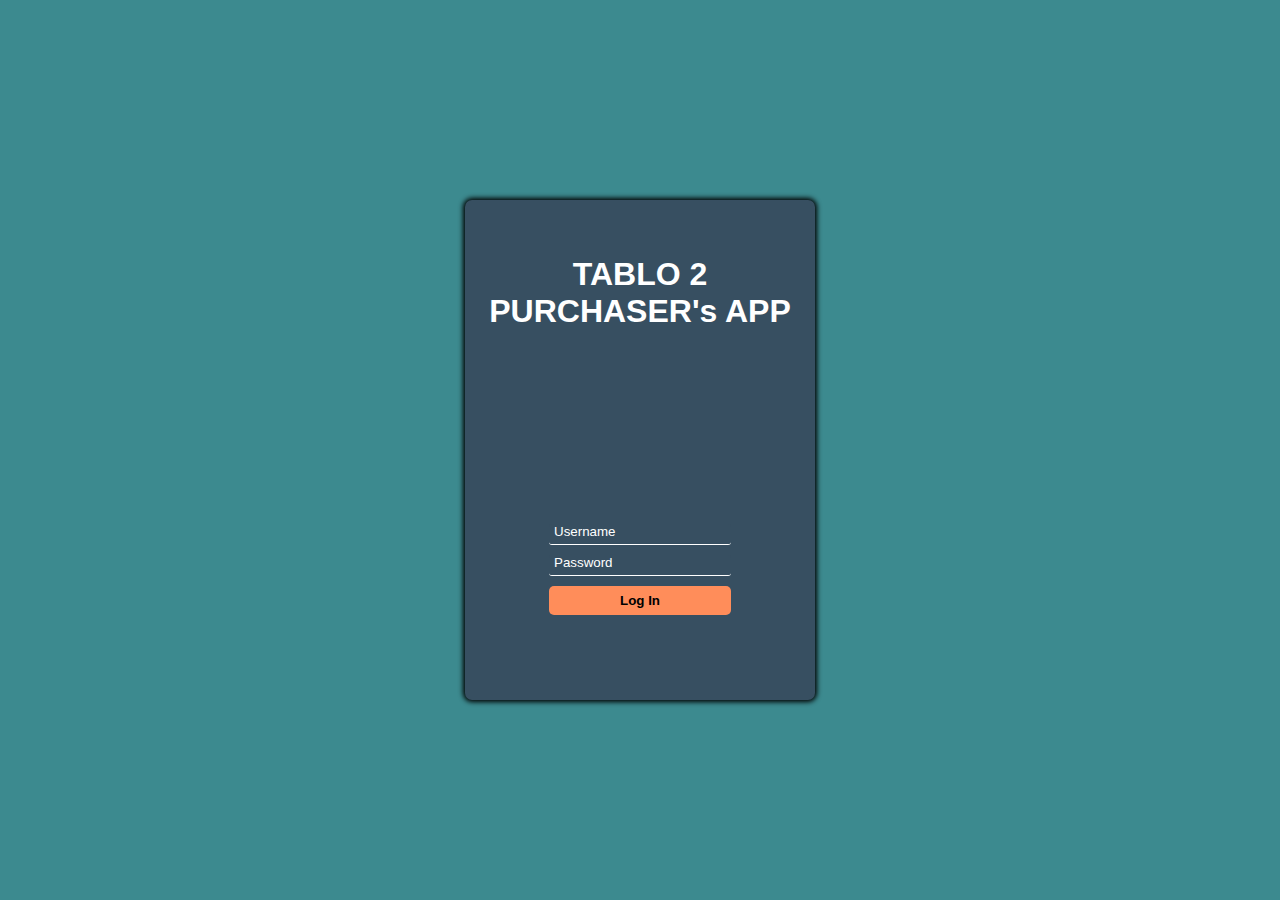
<file: index.html>
<html lang="en">

<head>
  <link rel="stylesheet" href="loginstyle.css">
  <link rel="icon" href="Tablo Logo.jpg">
  <meta charset="UTF-8">
  <meta name="viewport" content="width=device-width, initial-scale=1.0">
  <title>T2 Log In</title>
</head>

<body>
  <main id="main-holder">
    <h1 id="login-header">TABLO 2 <br> PURCHASER's APP</h1>
    <div id="login-error-msg-holder">
      <p id="login-error-msg">Invalid username <span id="error-msg-second-line">and/or password</span></p>
    </div>
    <form id="login-form">
      <input type="text" name="username" id="username-field" class="login-form-field" placeholder="Username">
      <input type="password" name="password" id="password-field" class="login-form-field" placeholder="Password">
      <input type="submit" value="Log In" id="login-form-submit">
    </form>
  </main>
</body>
<script src="loginscript.js"></script>
</html>
</file>
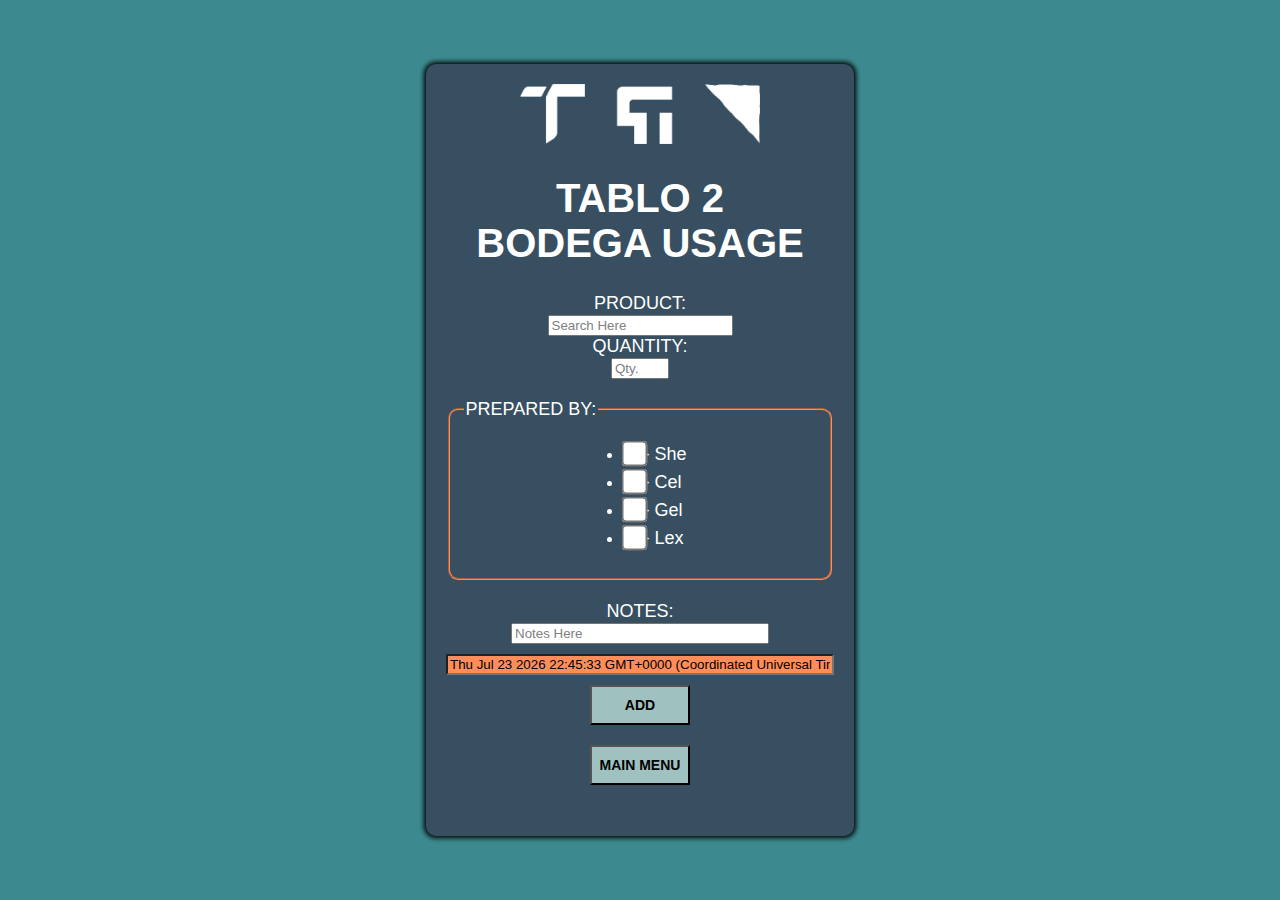
<file: dailyusage.html>
<!DOCTYPE html>
<html lang="en">

<head>
  <link rel="stylesheet" href="styles.css">
  <link rel="icon" href="Tablo Logo.jpg">
  <meta charset="UTF-8">
  <meta name="viewport" content="width=device-width, initial-scale=1.0">
  <title>ablo Bfpar2 Network</title>
</head>

<body>
  <form
    action="https://script.google.com/macros/s/AKfycbyNjTKp7qmrn73GrHkJlh1H8w3t2rUEiaYAZ2D2D7PseXDJpw2Kkegpj2PqIulMkAXtlQ/exec"
    method="post">
    <div class="container">
      <img class=gg src="Tri Logo.png" alt="Tri Logo">
      <h1><strong>TABLO 2 <br> BODEGA USAGE</strong></h1>
      <label>PRODUCT:</label><br>
      <input list="products" id="product input" name="PRODUCT NAME" placeholder="Search Here"
        onchange="resetIfInvalid(this);" required>
      <datalist id="products">
        <option value="Absolut Kurant 700ml">
        <option value="Aperol Spritz 700ml">
        <option value="Baileys 700ml">
        <option value="Beefeater Gin 700ml">
        <option value="Burn Mckenzie 700ml">
        <option value="Captain Morgan 750ml">
        <option value="Cerveza Negra 330ml X 24">
        <option value="Corona Extra Beer 330ml X 6">
        <option value="Crazy Carabao Golden Ale 330ml X 24">
        <option value="Crazy Carabao India Pale Ale 330ml X 24">
        <option value="Crazy Carabao Pilsner 330ml X 24">
        <option value="Crios Cabernet Sauvignon 21' 750ml">
        <option value="Crios Chardonnay 21' 750ml">
        <option value="Cruzan Aged Light Rum 750ml">
        <option value="Dark Rhum Cruzan">
        <option value="Delas Cotes Rhone Se Rouge 750ml">
        <option value="Don Garcia Blanco White Wine 1l">
        <option value="Engkanto Green Lava Dbl Ipa 330ml X 4">
        <option value="Engkanto Lager Beer 330ml X 4">
        <option value="Engkanto Pale Ale Beer 330ml X 6">
        <option value="Gato Negro Chardonnay 750ml">
        <option value="Gato Negro Merlot 750ml">
        <option value="Glenlivet 12yo 700ml">
        <option value="Glenlivet 700ml">
        <option value="Heineken Beer 330ml X 24">
        <option value="Heineken Beer 330ml X 6">
        <option value="Hendrick's Gin 700ml">
        <option value="Hoegaarden Wheat Beer 330ml X 6">
        <option value="Jack Daniels Black 700ml">
        <option value="Jameson Irish Whiskey Ipa 700ml">
        <option value="Jameson Irish Whisky 750ml">
        <option value="Jim Beam White 1l">
        <option value="Johnnie Walker Black Label 1l">
        <option value="Johnnie Walker Red Label 1l">
        <option value="Jose Cuervo Gold 700ml">
        <option value="Jose Cuervo Silver 700ml">
        <option value="Le Grand Noir Pinot Noir 750ml">
        <option value="Le Grand Noir Sauvignon Blanc 750ml">
        <option value="Luis Felipe (Fe) Cab Sauv 21' 750ml">
        <option value="Maker's Mark Whisky 1l">
        <option value="Olmeca Tequila 750ml">
        <option value="Orchid Coconut Rhum 700ml">
        <option value="Orchid Triple Sec Liqueur 700ml">
        <option value="Pale Pilsen in Can 320ml">
        <option value="Primera Light Brandy 750ml">
        <option value="San Mig Premium All Malt 330ml X 24">
        <option value="San Miguel Beer Lights">
        <option value="San Miguel Super Dry 330ml X 24">
        <option value="San Pellegrino Sparkling Water 750ml">
        <option value="Singleton Dufftown 12yrs 700ml">
        <option value="Singleton Vap 12yrs 700ml">
        <option value="Smirnoff Red 750ml">
        <option value="Stella Artois Beer 6x330ml">
        <option value="Tanduay White Rhum White 750ml">
        <option value="Tanqueray Dry Gin 700ml">
        <option value="Tanqueray No.10 Gin 700ml">
        <option value="Trapiche Broquel Pinot Noir 750ml">
        <option value="Watson Ginger Ale Beer 330ml X 4s">
        <option value="Yellow Tail Chardonnay 750ml">
        <option value="Yellow Tail Merlot 750ml">
        <option value="Yellow Tail Pink Moscato 750ml">
        <option value="Zafiro Premium Gin 1l">
        <option value="7up Pet Bottle 295mlx12s">
        <option value="Aguila Dalandan Concentrate">
        <option value="Alaska Condensada Classic 290ml">
        <option value="Alaska Sweet Condensed Filled Milk 545g">
        <option value="Artisan Espresso Blend Coffee 500g">
        <option value="Artisan Premium Micro Coffee 4gx28">
        <option value="Bai Water 500ml X 24s">
        <option value="Blue Notes Coffee Brazil 500g">
        <option value="Blue Notes Coffee Columbia Decaf 500g">
        <option value="Blue Notes Coffee Itogon Benguet Beans 500g">
        <option value="Blue Notes Ethiopia Beans Cofffe 500g">
        <option value="Blue Notes Luxury Burundi Beans Cofffe 500g">
        <option value="Borden Real Lemon Juice 1.4l">
        <option value="Ceres Fruit Juice Orange 1l">
        <option value="Ceylon Black Tea 500g">
        <option value="Coke 1.5l">
        <option value="Coke Light in Can 320 Ml">
        <option value="Coke Regular in Can 320ml 1x24">
        <option value="Coke Zero in Can 320ml 1x24">
        <option value="Condy Lemon Juice 1l">
        <option value="Condy Lemon Juice 500ml">
        <option value="Conlins Milk Frappe 1kg">
        <option value="Conlins Vanilla Frappe 1kg">
        <option value="Davinci Sipping Chocolate 1kg">
        <option value="Dm 100% Pineapple Juice W/  Ace 46oz">
        <option value="Dm Pineapple Orange 1l">
        <option value="Dm Pineapple Orange 46oz">
        <option value="Dried Flower Teas Butterfly Pea 20g">
        <option value="Giffard Syrup Elder Flower 1l">
        <option value="Gina Mango Nectar 1l">
        <option value="Grapefruit">
        <option value="Hanna Dairy Milk Full Cream 1l">
        <option value="Jaf Tea Green Tea Natural 20x30g">
        <option value="Just Delicious Guava Nectar 1l">
        <option value="Kara Uht Coconut Cream 1l">
        <option value="Kara Uht Coconut Milk 1l">
        <option value="Kirkland Organic Blue Agave Nectar 1.25kg 44oz">
        <option value="Langers Ruby Red Grapefruit Juice Cocktail 1.89l">
        <option value="Lemonada Concentrate Zero Sugar 1l">
        <option value="Letter C Ubuntu Beans Whole 500g">
        <option value="Mango Puree 4l">
        <option value="Mc Banana Extract 475ml">
        <option value="Mc Cormick Red Food Color 475ml">
        <option value="Mc Cormick Strawberry Flavor 475ml">
        <option value="Monin Caramel Sauce 1.89l">
        <option value="Monin Caramel Syrup 1l (Depot)">
        <option value="Monin Dark Chocolate Sauce 1.89l">
        <option value="Monin Non Dairy Smoothie Base La Frappe 1kg">
        <option value="Monin Peach Syrup 100cl">
        <option value="Monin Puree Strawberry Fruit Mix 1l">
        <option value="Monin Roasted Hazelnut Syrup 1ltr">
        <option value="Monin Salted Caramel Syrup 700ml">
        <option value="Monin Syrup Creme Brulee Natural 1l">
        <option value="Mug Rootbeer in Can 330ml 1x24 (Depot)">
        <option value="Nature Spring 350ml.">
        <option value="Nescafe Black Classic Sachet 2g">
        <option value="Nestea House Blend 12x200g">
        <option value="Nestea Resto House Blend 200g">
        <option value="Nestle Blue Lemonade 200g">
        <option value="Oatside Barista Blend 1l">
        <option value="Ocean Spray Cranberry Juice 64 Oz 1.89l">
        <option value="Ocean Spray Ruby Red Grapefruit Juice 64 Oz 1.89l">
        <option value="Passion Fruit 1l">
        <option value="Perrier Sparkling Water 750ml">
        <option value="Philippine Guava Juice Nectar Goyave 250ml">
        <option value="Prova Vanilla Gourmet Syrup 500ml">
        <option value="Royal in Can 330ml 1x24">
        <option value="S.p. Acqua Panna Still Mineral Water 750ml">
        <option value="Saint C Calamansi Pure">
        <option value="Schweppes Soda Water 330ml X 24s">
        <option value="Schweppes Tonic Water 330ml X 24s">
        <option value="Shotts Double Chocolate Powder 1.5kg">
        <option value="Sprite 1.5l">
        <option value="Sprite Mismo 295ml 1x12">
        <option value="Sprite Regular in Can 320mlx24s">
        <option value="Sq Pink Guava & Strawberry 700ml">
        <option value="Sunbest Coffee Jelly 540g">
        <option value="Suree Coconut Milk 1l">
        <option value="Tch Strawberry Syrup 2.5kg">
        <option value="Torani White Chocolate Puremade Sauce 1.89l">
        <option value="Tree Top Apple Juice 1l">
        <option value="Tree Top Apple Juice 320ml">
        <option value="Vichy Catalan Sparkling Water 1l">
        <option value="Vita Coco Water3 30ml">
        <option value="Vitasoy Plus 1l">
        <option value="Watson Soda Water 330ml X 4s">
        <option value="Watson Tonic Water 330ml X 4s">
        <option value="Yogi Bedtime 16x24g">
        <option value="Yogi Honey Lavander Stress Relief 16x29g">
        <option value="Yogi Kava Stress Relief 16x29g">
        <option value="Yogi Pure Green Tea 16x31g">
        <option value="Yogi Pure Green Tea Decaf 16x31g">
        <option value="Yogi Purely Peppermint Tea 16x24g">
        <option value="Yogi Relaxed Mind 16x32g">
        <option value="3jm Black Pepper Whool 500g">
        <option value="3jm Turmeric Powder 1kg">
        <option value="A&h F&freezer Baking Soda 396.8g">
        <option value="Achuete Powder 10g">
        <option value="Ajinomoto Umami Seasoning 1kg">
        <option value="Alaska Crema Whipped Cream 250ml">
        <option value="All Purpose Flour 25kg">
        <option value="Anatto Seeds 1kg">
        <option value="Anatto Seeds 500g">
        <option value="Arbi Curry Powder 1kg">
        <option value="Bakersfield Ube Flavorade 500ml">
        <option value="Bambino Cookies 500g">
        <option value="Banwa Adlai Rice 2kg">
        <option value="Bario Fiesta Bagoong (Green) 500g">
        <option value="Barrio Fiesta Bagoong Reg 1kg">
        <option value="Bonus Five Spice 50g">
        <option value="Bread Crumbs 1kg">
        <option value="Brioche Buns">
        <option value="Calumet Baking Powder 1kg">
        <option value="Canned Tomatoes (Dona Elena)">
        <option value="Capri Balsamic Vinegar 5l">
        <option value="Capri Capers in Vinegar 935g">
        <option value="Capri Sweet Red Pimientos">
        <option value="Carda Mm Badia 70.8g">
        <option value="Carmencita Sweet Paprika Pimenton Dulce 75g">
        <option value="Celery Powder 1kg">
        <option value="Celery Powder 50g">
        <option value="Cheese Cake">
        <option value="Chili Powder (Kilo)">
        <option value="Chili Powder 250g">
        <option value="Choco Chips 250g (B)">
        <option value="Choco Chips 250g (S)">
        <option value="Chupa Chups Lollipops Assorted 15s">
        <option value="Cinnamon Powder 50g">
        <option value="Citrus Tart 4in">
        <option value="Cj Soybean Paste 1kg">
        <option value="Clara Ole Bbq Original 250g">
        <option value="Clara Ole Honey Mustard 225g">
        <option value="Clara Ole Original Pancake Syrup 355ml">
        <option value="Cloves Powder 1kg">
        <option value="Cloves Powder 50g">
        <option value="Cocomama Fresh Gata 400ml">
        <option value="Corn Starch">
        <option value="Crab Aligue">
        <option value="D6 Star Anise 30g">
        <option value="Dark Brown Sugar 1kg">
        <option value="Datu Puti Soy Sauce 19l Cb">
        <option value="Datu Puti Vinegar 19l Cb">
        <option value="Del Monte Blend Ketchup 3kg (6pk/bx)">
        <option value="Del Monte Tomato Paste 1kg">
        <option value="Del Monte Tomato Sauce (3kg)">
        <option value="Dessacated Coconut (Rum) 200g">
        <option value="Distilled Water">
        <option value="Dm Pine Chunks Els 822g">
        <option value="Dm Pine Tidbits Hs 822g">
        <option value="Dm Red Cane Vinegar 3.81l">
        <option value="Dp Soy Sauce 3.785ml">
        <option value="Dp Vinegar 3.785l">
        <option value="Dried Bayleaf Mc 10g">
        <option value="Dried Black Fungus Mushroom (Kilo)">
        <option value="Dried Cranberries 250g">
        <option value="Dried Flower Teas Butterfly Pea 40g">
        <option value="Dried Shiitake Mushroom Whole 3kg">
        <option value="Emborg Perfect Pasta Cream 1l">
        <option value="Everwhip Classic 1x12 1.03l">
        <option value="Falksalt Natural 125g">
        <option value="Fat & Thin P. Chinese Sausage 450g">
        <option value="Ferna Baking Soda 500g">
        <option value="Figaro Capers 450g">
        <option value="Figaro Green Olives 920g">
        <option value="Florence Anchovy Bagoong Sauce 340g">
        <option value="Florence Salted Anchovies 340g">
        <option value="Focaccia Bread">
        <option value="Four Star Rice (Jasmine) 25kg">
        <option value="Frank's Original Red Hot Sauce 3.78l">
        <option value="French's Classic Yellow Mustard 850g">
        <option value="Frozen Strawberry 1kg">
        <option value="Garlic Powder 1kg">
        <option value="Gc Black Pepper Ground 1kg">
        <option value="Gc Black Pepper Whole 1kg">
        <option value="Gc Cayenne Powder 1kg">
        <option value="Gc Chili Flakes 1kg">
        <option value="Gc Spanish Paprika Powder 1kg">
        <option value="Gc Whole Black Pepper Corns 1kg">
        <option value="Gochujang Green 1kg (L)">
        <option value="Gourmet Organic Tri Color Quinoa">
        <option value="Green Cardamom Whole 250g">
        <option value="Green Cardamom Whole 50g">
        <option value="Grey Poupon Dijon Mustard 16 Oz 454g">
        <option value="Ground Pepper Local 500g">
        <option value="Heinz Quartz Apple Cider Vinegar 473ml">
        <option value="Heinz Quartz Apple Cider Vinegar 946ml">
        <option value="Heinz Tomato Ketchup 1.25kg">
        <option value="Heng Bing Mushroom Dark Sauce 1.8l">
        <option value="Herman Crunchy Biscuit Spread 560g">
        <option value="Hibiscus 50g">
        <option value="Hickory Smoke 1l">
        <option value="High Fructose Corn Syrup 25kgs">
        <option value="Holly's Kesong Puti 200g">
        <option value="Honey Citron Ginger Tea 1kg">
        <option value="Hosen Red Maraschino Cherries 320g">
        <option value="Hunt's Pork & Beans 390g">
        <option value="Ideal Angel Hair 500g">
        <option value="Ideal Gourmet Penne 500g">
        <option value="Iodized Salt 1kg">
        <option value="Italdoro Balsamic Vinegar 500ml">
        <option value="Jalapeño 2.8kg (El Mexicano)">
        <option value="Japanese Miso 1kg">
        <option value="Japansese Miso Marukome 650g">
        <option value="Jolly Grass Jelly 540g">
        <option value="Jolly Red Pimiento 390ml">
        <option value="Jordan Farms Black Rice 2kg">
        <option value="Jufran Banana Ketchup 320g">
        <option value="Juniper Berries 50g">
        <option value="Kara Gata Coconut Cream Powder 1kg">
        <option value="Kikoman Standard Grd Soy Sauce 1l">
        <option value="Kikoman Teriyaki 1l">
        <option value="Knorr Beef Cubes 600g 1x60s">
        <option value="Knorr Beef Powder Seasoning 1kg">
        <option value="Knorr Chicken Cubes 600g 1x60s">
        <option value="Knorr Demi Glaze 1kg">
        <option value="Knorr Gravy Mix 550g">
        <option value="Knorr Lime Flavoured Powder 400g">
        <option value="Knorr Liquid Seasoning 3.8l">
        <option value="Knorr Pork Cubes 600g 1x60s">
        <option value="Knorr Rostip Chicken Powder 1kg">
        <option value="Korean Chili Powder 1kg">
        <option value="Kropek (Veg. Crackers) 10kgs">
        <option value="Ks Chorizo Spanish B.bao Sausage 70g">
        <option value="Laurel Bay Leaves 20g">
        <option value="Lea Perrins Worcestershire Sauce 1x3 3.78l">
        <option value="Lee Kum Kee Sesame Oil 1.75l">
        <option value="Lily's Classic Peanut Butter 1kg">
        <option value="Lily's Classic Peanut Butter 2kg">
        <option value="Lily's Peanut Butter 504g">
        <option value="Lily's Peanut Paste 1kg">
        <option value="Lj Atsuete 500g">
        <option value="Lorins Patis Flavor 3785ml">
        <option value="Lotus Biscoff 250g">
        <option value="Lotus Biscoff Biscuit 250g New">
        <option value="Lotus Biscoff Cookies 35.2ozx4">
        <option value="Lotus Biscoff Cookies 35.2ozx4s 250g One Pack">
        <option value="Lotus Biscoff Crunchy Spread 190g">
        <option value="Lotus Biscoff Crunchy Spread 380g">
        <option value="Magic Sarap 800g">
        <option value="Mama Sita's Kare-kare Mix 100g">
        <option value="Mama Sitas Oyster Sauce 4.2kg">
        <option value="Marisco Muscovado 1kg">
        <option value="Master Chef Rock Salt 1kg">
        <option value="Matcha Green Tea Powder 200g">
        <option value="Mazza Balsamic Vinegar 5l">
        <option value="Mc Chinese Five Spice 30g">
        <option value="Mc Cormick Black Peppermill Grind 1kg">
        <option value="Mc Cormick Black Peppermill Ground 1kg">
        <option value="Mc Cormick Cajun Seasoning Mix 640g">
        <option value="Mc Cormick Chili Powder Seasoning 1kg">
        <option value="Mc Cormick Garlic Granulated 1kg">
        <option value="Mc Cormick Gm Cajun Mix 24 X 45g">
        <option value="Mc Cormick Greek Seasoning 560g">
        <option value="Mc Cormick Meat Tenderizer 1kg">
        <option value="Mc Cormick Meat Tenderizer 2kg">
        <option value="Mc Cormick Meat Tenderizer 60g">
        <option value="Mc Cormick Mexican Seasoning 525g">
        <option value="Mc Cormick Onion Powder Special 1kg">
        <option value="Mc Cormick Oregano Leaves Ground 1kg">
        <option value="Mc Cormick Parsley Flakes 80g">
        <option value="Mc Cormick Red Pepper Crushed 500g">
        <option value="Mc Cormick Rosemary Leaves Whole Pet 235g">
        <option value="Mc Cormick Spanish Paprika 1kg">
        <option value="Mc Cormick Spanish Paprika 470g">
        <option value="Mc Cormick Star Anise 10g">
        <option value="Mc Cormick Taco Seasoning 670g">
        <option value="Mc Cumin Powder 1kg">
        <option value="Mc Nutmeg Ground 453g">
        <option value="Mentos Mint 135g 50s">
        <option value="Mj Bbq Marinade 1kg">
        <option value="Mj Black Pepper Cracked 1kg">
        <option value="Mj Oregano Leaves 500g">
        <option value="Mj Oregano Powder 1kg">
        <option value="Mj Salted Egg Powder 1kg">
        <option value="Mj Sodium Bic/baking Soda 1kg">
        <option value="Mj Thyme Whole 500g">
        <option value="Mj White Pepper Powder 1kg">
        <option value="Molinera Pure Olive Oil 5l">
        <option value="Molinera Sundried Tomatoes 2.9kg">
        <option value="Mrs. Butter Worths 710ml">
        <option value="Mrs. Butterworth's Original Syrup 1.89l">
        <option value="Natural Tide Sea Salt 700g">
        <option value="Nutella Choco Hazelnut 900g">
        <option value="Nutrarich Prem. Dark Cocoa Powder 1kg">
        <option value="Nutrarich Prem. Dark Cocoa Powder 500g">
        <option value="Oleo Batter Mix 1kg">
        <option value="Oleo Breading Mix 1kg">
        <option value="Oregano 100g">
        <option value="Organic Egg">
        <option value="Peotraco Molasses 1l">
        <option value="Philmar Malagkit">
        <option value="Powdered Sugar 250grms">
        <option value="Prime Muscovado Sugar 1kg">
        <option value="Prime Muscovado Sugar 500g">
        <option value="Ram Desiccated Coconut 200g">
        <option value="Ram Pickle Relish 3700g">
        <option value="Rd Liquid Smoke 1kg">
        <option value="Refined White Sugar (Kilo)">
        <option value="Reno Liver Spread 320g">
        <option value="Revel Bars W/ Dried Fruits 4.5inx3in">
        <option value="Rfm Royal Linguine Pasta 1kg">
        <option value="Romoli Balsamic 400ml">
        <option value="Royal Ace Canola Oil 17kg">
        <option value="Royal Ace Vegetable Oil 16kg">
        <option value="Sabatino Black Truffle Olive Oil 250ml">
        <option value="Sabatino Truffle Oil 250ml">
        <option value="Sansur Whole Black Olives (51 Oz) D 1450g">
        <option value="Selecta Ice Cream Super Thick Vanilla 1.3l">
        <option value="Sesame Seeds Black 250g">
        <option value="Sesame Seeds White 100g">
        <option value="Shan Curry Powder 200g">
        <option value="Sliced Almond Nuts 1kg">
        <option value="Sliced Mushroom Pieces & Stem 2840g">
        <option value="Smuckers Strawberry Jam 32 Oz 907g">
        <option value="Splenda Sweetener 1/200pk 200g">
        <option value="Split Cashew Nuts 1kg">
        <option value="Sriracha Hot Sauce 700ml">
        <option value="Sukang Pinakurat 500ml">
        <option value="Sun Oil Peanut Oil 900ml">
        <option value="Sunbest Grass Jelly 540g">
        <option value="Sunbest Lychee 565g">
        <option value="Sunbest Whole Mushroom 2840gx6">
        <option value="Sunbest Whole Peeled Tomato 2840gx6">
        <option value="Sunbest Whole Peeled Tomato 400gx24">
        <option value="Suree Coconut Milk 400ml">
        <option value="Sweet Baby Rays Bbq Sauce 1.13kg">
        <option value="Sweet Soy Sauce (Suree) 690ml">
        <option value="Takara Hon-mirin 1ltr">
        <option value="Tuba Vinegar">
        <option value="Urbani Truffle Oil 250ml">
        <option value="Walnuts 1kg">
        <option value="Walter Croutons 500g">
        <option value="Washed Sugar 5kg">
        <option value="White Egg">
        <option value="Wild Mushroom 3kg">
        <option value="Xanthan Gum 250g">
        <option value="C4 Rice (Regency Sinandomeng) 25kg (Depot)">
        <option value="Coconut King 250g">
        <option value="Santan Gata 250g">
        <option value="Splenda Sweetener 1/1000pk 1kg">
        <option value="First Street Cherry 16oz (S&r)">
        <option value="Heinz Distilled White Vinegar 64 Oz 1.89l (S&r)">
        <option value="Lkk Black Bean Garlic Sauce 368ml (S&r)">
        <option value="Refined White Sugar 1kg (S&r)">
        <option value="Suree Tamarind Paste 454g (S&r)">
        <option value="Acknowledgement Form">
        <option value="Acknowledgement Receipt Plain">
        <option value="Approval Slip Form">
        <option value="Attendance Log Sheet 30s">
        <option value="Bodega Requisition Slip">
        <option value="Cash Voucher">
        <option value="Colored Paper">
        <option value="Employee Commendation Form">
        <option value="Incident Report Form Big - New">
        <option value="Incident Report Form for Cashier">
        <option value="Incident Report Form Small">
        <option value="Incident Report New Form">
        <option value="Leave Form">
        <option value="Left Bill Form">
        <option value="Memo Form">
        <option value="Notice to Explain">
        <option value="Os Plain Triplicate">
        <option value="Payroll Inquiry Form">
        <option value="Purchase Order">
        <option value="Request for Over&undertime (Yellow)">
        <option value="Request for Payment Form">
        <option value="Requisition Form Length Twice">
        <option value="Revolving Fund Liquidation">
        <option value="Sales Report">
        <option value="Spoilage Form">
        <option value="Tablo Bill Out Form">
        <option value="Tablo Feed Back Form">
        <option value="Tablo Kitchen Tictac Tally Form (T1)">
        <option value="Tablo Kitchen Tictac Tally Form (T2, T3 & T5)">
        <option value="Tablo Kitchen Tictac Tally Form (T4)">
        <option value="Tablo Payroll Deduction">
        <option value="Transfer Form">
        <option value="Aa Battery 4pack">
        <option value="Aaa Battery 4pack">
        <option value="Adding Machine Tape 2-1/4">
        <option value="Advance Continues Form 11x9 1/2 3ply 56gsm">
        <option value="Advance Continues Paper 1 Ply">
        <option value="Brother Bt-5000 Color (Cmy)">
        <option value="Brother Btd-60bk Black Ink">
        <option value="Brown Envelope Long 50s">
        <option value="Brown Envelope Short 50s">
        <option value="Carbon Paper Long Blue">
        <option value="Casio Calculator Mx-12b">
        <option value="Cb25v 3-in-1 Charging Cable">
        <option value="Clearbook 40pkt">
        <option value="Clipboard Plastic 4a Black">
        <option value="Clipboard W/ Cover">
        <option value="Coin Envelope 25s">
        <option value="Columnar Note 707 12 Col">
        <option value="Correction Tape Joy 823">
        <option value="Double Sided Tape 1&#34 X10">
        <option value="Electric Calculator Adrite Ink Ribbon Double Spool">
        <option value="Electric Calculator Ribbon Ad-rite Single Spool">
        <option value="Epson Endless Ribbon Refill">
        <option value="Epson Ink 003 Black">
        <option value="Fastener">
        <option value="File Tray 3 Level">
        <option value="Flex Ballpen Black">
        <option value="Flex Ballpen Red">
        <option value="Flex White Board Marker">
        <option value="Guest Check Holder Black 10x5.5">
        <option value="Hbw Whiteboard Marker Black">
        <option value="Highlighter Green Hbw">
        <option value="Hp Ink Bottle Gt52 Cyan">
        <option value="Hp Ink Bottle Gt52 Magenta">
        <option value="Hp Ink Bottle Gt52 Yellow">
        <option value="Hp Ink Bottle Gt53 Blk 135ml">
        <option value="Hp Ink Cartridge #680 Blk">
        <option value="Hp Ink Cartridge #680 Colored">
        <option value="Hp Ink Cartridge #682 Blk">
        <option value="Hp Ink Cartridge #682 Colored">
        <option value="King Scotch Tape 1&#34">
        <option value=" Kraft Folder Long">
        <option value="Kraft Folder Short">
        <option value="Long Bond Paper">
        <option value="Magazine File Holder 2layers">
        <option value="Magazine File Organizer 4layers">
        <option value="Max Stapler #35 W/ Remover">
        <option value="Packaging Tape 48x100">
        <option value="Paper Clip Vinyl Jumbo">
        <option value="Paper Clip Vinyl Small">
        <option value="Pencil">
        <option value="Pilot Marking Pen Black">
        <option value="Plastic Envelope Clear (L)">
        <option value="Plastic Ruler 12&#34">
        <option value=" Push Pins 100's">
        <option value="Record Book 300s">
        <option value="Record Book Mini 300s (Veco)">
        <option value="Rubber Band 50g">
        <option value="Sales Journal">
        <option value="Scissor 8&#34">
        <option value=" Sharpie Marker Black">
        <option value="Sharpie Marking Pen Black Small">
        <option value="Short Bond Paper">
        <option value="Stabilo (Green)">
        <option value="Stabilo (Pink)">
        <option value="Stamp Pad Ink Black/red">
        <option value="Stamp Pad No.3">
        <option value="Staple Wire #10">
        <option value="Staple Wire #35">
        <option value="Stapler Remover">
        <option value="Stick on Notes 100shts 3x3">
        <option value="Tape Dispenser Dual Core Td800">
        <option value="Thermal Paper 57x40 (Grab)">
        <option value="Thermal Paper 80x70">
        <option value="Time Card 50s">
        <option value="Bamboo Skewer Bbq Stick 8&#34 100s">
        <option value="Bamboo Skewers Knot 15cm 100s">
        <option value="Bamboo Stick 10&#34 100s">
        <option value="Bending Straw Black Wrapped 9.5&#34 100s">
        <option value="Birthday/cake Sticker 9x7">
        <option value="Butane Gas 220g">
        <option value="Ciabatta Bread 12s">
        <option value="Clear Plastic 10*14 100s">
        <option value="Clear Plastic 5*10 100s">
        <option value="Coffee Notes">
        <option value="Customized Paper Cup W/ Logo 22oz 50s">
        <option value="Customized Pp Cup 12oz W/ Logo 50s">
        <option value="Dabba Cup">
        <option value="Dome Lid 90mm 100s">
        <option value="Edible Straw Wrapped 6mm 8&#34 100s">
        <option value="Flat Lid 90mm 100s">
        <option value="Food Preservation Food Grade 0.5gx100s">
        <option value="Happy Birthday Acrylic Topper">
        <option value="Kitchen Label">
        <option value="Langers Cranberry Cocktail 1.89l">
        <option value="Langers Cranberry Cocktail 946ml">
        <option value="Mineral Light Oil (Unscented)">
        <option value="Mosa Cream Charger 10s">
        <option value="Pe Plastic 10*20">
        <option value="Pe Plastic 12*20 New">
        <option value="Pe Plastic 12*20 Old">
        <option value="Pe Plastic 5*16">
        <option value="Pe Plastic 5*7">
        <option value="Pe Plastic 6*10">
        <option value="Pe Plastic 6*12">
        <option value="Pe Plastic 8*16">
        <option value="Pe Plastic 8*20">
        <option value="Pe Plastic 8*8">
        <option value="Pet Bottle 1.5l">
        <option value="Plastic Bag Large 100s">
        <option value="Plastic for Longganisa 4x4">
        <option value="Premium Black Table Napkin 2ply 10&#34X10&#34 6400s">
        <option value="Production Report">
        <option value="Production/repacking Daily Report">
        <option value="Silver Candle 6s">
        <option value="Summer Notes">
        <option value="Table Napkin Natural Brown 1ply 300's">
        <option value="Tablo Greaseliner 10x10">
        <option value="Vcf-02 W/ Coffee Dripper V60 02 White 40s">
        <option value="White Candle 50s #3">
        <option value="White Paper Bag #2 100s">
        <option value="Wooden Stirrer W/ Wrap Med 500s">
        <option value="Wooden Toothpick W/ Wrap 1000s">
        <option value="Alcohol">
        <option value="Avalon Eco Handsoap">
        <option value="Basahan 16s">
        <option value="Basin (Red)">
        <option value="Bathroom Tissue Roll (Pcs)">
        <option value="Baygon Fly Paper 200s">
        <option value="Baygon Liquid Mosquito Repeller 19.8ml">
        <option value="Baygon Liquid Mosquito Repeller Refill 19.8ml">
        <option value="Baygon Multi-insect Killer 500ml Odorless">
        <option value="Baygon Multi-insect Killer 500ml Water Based">
        <option value="Degreaser 16 1001">
        <option value="Detergent Powder 1kg">
        <option value="Dipper">
        <option value="Dishwashing Liquid 20l (Avalon)">
        <option value="Dust Pan W/ Handle">
        <option value="Ettore Straight Floor Squeegee 24' Aluminum">
        <option value="Evo Machine Cleaner 1kg">
        <option value="Facemask 3d 10s">
        <option value="Fire Gel 14kg">
        <option value="Floor Rub Wiper W/ Handle (Tonkita)">
        <option value="Floor Rubber Wiper 44 (Head)">
        <option value="Garbage Bag Black (M) 22x24 100s">
        <option value="Garbage Bag Green 18.5x18.5x40 (Depot)">
        <option value="Garbage Bag Green 37x40 100s">
        <option value="Glade Air Freshner Fresh Lemon 320ml">
        <option value="Glade Air Freshner Ocean Escape 320ml">
        <option value="Glade Auto Refill Ocean Escape 175ml">
        <option value="Hairnet-disposable Bouffant Black 100s">
        <option value="Kleen Safe Deoderizer Pad">
        <option value="Klin 365 4109 Round">
        <option value="Klnrz Espresso Machine Cleaner 1kg">
        <option value="Lobby Broom-set/metal Black">
        <option value="Microfiber Cloth 12s 30cm/blue">
        <option value="Microfiber Cloth 12s 30cm/brown">
        <option value="Microfiber Cloth 12s 30cm/green">
        <option value="Microfiber Cloth 12s 30cm/red">
        <option value="Microfiber Cloth 12s 30cm/yellow">
        <option value="Mop Bucket Wringer 20l">
        <option value="Mop Handle 140cm/blue">
        <option value="Mop Handle 140cm/green">
        <option value="Mop Handle 140cm/red">
        <option value="Mop Handle 140cm/yellow">
        <option value="Mop Head 450g/blue">
        <option value="Mop Head 450g/green">
        <option value="Mop Head 450g/red">
        <option value="Mop Head 450g/yellow">
        <option value="Muriatic Acid 4l">
        <option value="Natural Brown Paper Towel 30pk">
        <option value="Pre Cut Premium Paper Central (Kitchen Use)">
        <option value="Push Brush Plastic">
        <option value="Rcp Wood Handle, Tapered, Sanded 60' Nat">
        <option value="Rubber Gloves (L) Yellow">
        <option value="Scotch Brite - Sponge (Stag)">
        <option value="Scouring Commercial Pads 6x9 Stag">
        <option value="Soft Broom/walis Tambo">
        <option value="Sponge (Jordan)">
        <option value="Spray Bottle 600ml - Blue">
        <option value="Spray Bottle 600ml - Green">
        <option value="Spray Bottle 600ml - Red">
        <option value="Steel Wool Scruber">
        <option value="Tool Organizer">
        <option value="Vinyl Black Gloves (L) 100s">
        <option value="Vinyl Black Gloves (M) 100s">
        <option value="Vinyl Black Gloves (S) 100s">
        <option value="Vinyl White Gloves (S) 100s">
        <option value="Walis Tingting">
        <option value="Watersoluble - Fw Tea & Ginger Oil 100ml">
        <option value="Wega Machine Powder Cleaner 900g">
        <option value="Yellow Garbage Bag (S) 100s">
        <option value="Zim Bleach">
        <option value="Aluminum Foil Jumbo 300m">
        <option value="Aluminum Tray 1/2 6s (Mandaue)">
        <option value="Anniversary Card 1050s">
        <option value="Black Fork 25s X 100">
        <option value="Black Spoon 25s X 100">
        <option value="Brown Paper Bag #16">
        <option value="Brown Paper Bag #25">
        <option value="Brown Paper Bag #35 W/ Handle X 50s">
        <option value="Brown Paper Bag #45 W/ Handle X 50s">
        <option value="Brown Paper Bag #6 X 100s">
        <option value="Delivery Coupon 100s">
        <option value="Delivery Note 100s">
        <option value="Dw Black Straw Less Lid 12oz W/ Logo 50s">
        <option value="Dw White Hot Cup 12oz - Double Wall W/ Logo 50s">
        <option value="Food Wrap 12x300">
        <option value="Meal Box White Large 50s">
        <option value="Meal Box White Xl 50s">
        <option value="Micro Re-1600 15s">
        <option value="Micro Re-1600ml X 5s">
        <option value="Micro Re-750ml X 10s">
        <option value="Micro Ro-1 X 100s">
        <option value="Micro Ro-10 X 10s">
        <option value="Micro Ro-25 X 10s">
        <option value="Micro Ro-3 X 100s">
        <option value="Micro Sq-1000ml X 10s">
        <option value="Plastic Seal for Spoon & Fork 4x8 100s">
        <option value="Plastic Take Out Double 100's">
        <option value="Plastic Take Out Single 100's">
        <option value="Pp Dome Lid 95mm 50s">
        <option value="Spaghetti Box 25s">
        <option value="Spaghetti Box 50s">
        <option value="Strawless Lid 22oz 50s">
        <option value="Strawless Lid W/ Pet Cup 22oz W/ Logo 50s">
        <option value="T/o Sticker Big 58s">
        <option value="T/o Sticker Small 91s">
        <option value="Take Out Tray (Cake) 100s">
        <option value="Wooden Fork">
        <option value="Wooden Spoon">
        <option value="Ziplock Bag #2 100s">
        <option value="Ziplock Bag #7 100s">
        <option value="300mm Impulse Sealer">
        <option value="6 Door Rubber Gasket 304">
        <option value="Ace Spin Tornado Mop">
        <option value="Airtight Canister 1300ml">
        <option value="Bar Mat Brown 450x300mm">
        <option value="Blender">
        <option value="Blender (Jtc)">
        <option value="Bosny Spray Paint 400f Silver">
        <option value="Brody 120cm Buffet Cabinet (Oak+white)">
        <option value="Bronco Still Brush #4">
        <option value="Candle Glass Mini">
        <option value="Cazuela">
        <option value="Cold Plate #8">
        <option value="Cold Plate #9">
        <option value="Cooler">
        <option value="Digital Scale 15kg">
        <option value="Digital Scale 30kg">
        <option value="Door Mat">
        <option value="Double Deep Fryer">
        <option value="Drevo Rectangle Serving Tray 30x40x4.5cm">
        <option value="Drevo Untensil Tray 35.5x12x5cm">
        <option value="Drevo Untensil Tray 35.5x18x5cm">
        <option value="Drevo Untensil Tray 35.5x26x5cm">
        <option value="Electric Juicer Bauman">
        <option value="Filo Foldable Basket 44.5x31.5x24.5cm">
        <option value="Floor Squeegee 24&#34">
        <option value=" Food Pan 1/1x6 0.5mm">
        <option value="Food Pan Cover 1/1 Korea">
        <option value="Frakta N Carrier Bag (60299219)">
        <option value="Garden Sprayer">
        <option value="Hanns Insect Trap">
        <option value="Heng's Prawn Stock Shrimp Powder 500g">
        <option value="Ikea 365+ Bowl 28cm (70279701)">
        <option value="Ikea Fruta Tupperware">
        <option value="Illume Alpha Bulb 2s">
        <option value="Illume Alpha Glueboard 10s">
        <option value="Kirkland Wildflower Honey 2.27kg">
        <option value="Kyowa Food Processor">
        <option value="Landline 3 File 27 5w">
        <option value="Manual Can Opener">
        <option value="Measuring Cup S/s">
        <option value="Mop Squeezer">
        <option value="Mosa Culinary Whipper">
        <option value="Omni Led Lite Gso Bulb 7w">
        <option value="Oval Plate #16">
        <option value="Panini Grill">
        <option value="Pet Bowl 14cm Dia">
        <option value="Phone Holder">
        <option value="Plant Pot (10169442)">
        <option value="Ramekin 7&#34">
        <option value=" Rodon Bamboo Plate Holder 30x12.5x10cm">
        <option value="Romoss Powerbank 30000mah">
        <option value="Round Juice Dispenser">
        <option value="Rubber Gasket 1.5">
        <option value="Rubber Gasket 1.5">
        <option value="Rubber Gasket 1.8">
        <option value="Shott Pump 10ml">
        <option value="Shott Pump 30ml">
        <option value="Silicon Spatula">
        <option value="Socker Art Vase 16 White (10191631)">
        <option value="Soy Dish White (S)">
        <option value="Ssamjang Soy Bean Paste 1kg">
        <option value="Stainless Spoon (50428491)">
        <option value="Teflon #216">
        <option value="Teflon #217">
        <option value="Trash Can W/ Swing Lid Blue 27x18x41cm">
        <option value="Tray Oval Brown">
        <option value="Tray Round Brown 16''">
        <option value="Tweezer Tongs">
        <option value="Vale Window Squeegee 24.5x58cm">
        <option value="Vardagen Frying Pan (20438019)">
        <option value="Waffle Kitchen Towel (Cream) 43x50cm">
        <option value="Wok Brush Slant Thick">
        <option value="Aidplus Gauze Bandage">
        <option value="Betadine Wound Solution">
        <option value="Biogesic Tab 500mg">
        <option value="Burn Uh Cream 30g">
        <option value="Burnzine Cream 20g">
        <option value="Cetirizine 10mg">
        <option value="Cetirizine Tab">
        <option value="Cotton Roll 10g">
        <option value="Hydrogen Peroxide Rh">
        <option value="Mediplast Band Aid 100s">
        <option value="Mediplast Gauze Pads">
        <option value="Sterile Gauze 48ply">
        <option value="Terramycin Plus Skin Ointment">
        <option value="Brine Solutions 380g">
        <option value="Cajun Spiced Mix 1.3kg">
        <option value="Candied Walnut 500g">
        <option value="Croutons 250g">
        <option value="Crushed Toasted Peanut 500g">
        <option value="Dried Shiitake Mushroom 1kg">
        <option value="Dried Walnut 250g">
        <option value="Flour Dredge 1kg">
        <option value="Fried Garlic 400g">
        <option value="Salt & Pepper Mix 2.1kg">
        <option value="Salted Egg Based 440g">
        <option value="Sliced Almond Nuts 250g">
        <option value="Split Cashew Nuts 500g">
        <option value="Sunflower Kernel Seeds 1kg">
        <option value="Tablo Breading Mix 2kg">
        <option value="Toasted Hibe 200g">
        <option value="Toasted Sunflower 250g">
        <option value="Cems Honey 25kg">
        <option value="Cheese Powder 250g">
        <option value="Fibrill 100g.">
        <option value="Jolly Cow Fresh Milk 1l">
        <option value="Lkk Chili Garlic Sauce 2.13kg">
        <option value="Lkk Hoisin Sauce 2.27kg">
        <option value="Magnolia Quickmelt 900g">
        <option value="Mama Sitas: Annatto 10g/60">
        <option value="Mayo Best Foods Wonder 5.5l">
        <option value="Mayo Lc Real Mayonaise 5.5l">
        <option value="Sodium 1kg">
        <option value="Arla Feta Cheese 1kg Brined">
        <option value="Bacon Vida 500g">
        <option value="Bambi Spring Roll Wrap 300g">
        <option value="Bangus Belly 400g (S&r)">
        <option value="Chicken Breast Fillet 2kg">
        <option value="Chicken Thigh (Copacol)">
        <option value="Chicken Thigh Fillet Leg Meat 12kgs (Seara)">
        <option value="Chiz Boy Shredded Cheddar 350g">
        <option value="Emborg Cheese Danablu Wheel (Kilo)">
        <option value="Emborg Cheese Gouda Wheel (Kilo)">
        <option value="Emborg Cream Cheese 1.36kg">
        <option value="Emborg Cream Cheese 1.5kg">
        <option value="Fat & Thin Premium Chinese  Sauage 450g">
        <option value="King Sue Chorizo Bilbao Sausage 70g">
        <option value="Milano Grated Parmesan 500g">
        <option value="Mojo 2.27 Kg Redstone 8 Cut Wedges (Mccain)">
        <option value="Molo Wrapper 3x3 200g">
        <option value="Mozzarella Canoprole 5kg">
        <option value="Oleo Butter Blend 24/225g.">
        <option value="Oleo Butterblend Unsalted in Blocks 2.5kg">
        <option value="Parmesan Cheese Powder 500g">
        <option value="Salmon Fillet Skin on (Kilo)">
        <option value="Seaking Bangus Unseasoned 520g">
        <option value="Smoked Salmon 1kg">
        <option value="South Cape Cream Cheese 2kg">
        <option value="Squid Rings 1kg">
        <option value="Squid Rings 500g">
        <option value="Sunny Farm Cream Cheese 1.36kg">
        <option value="Tj Hotdog 1kg">
        <option value="Tokwa 10s">
        <option value="Unfried Nacho 1kg (Bambi)">
        <option value="Whole Strawberries">
        <option value="Chicharon Toppings 800g">
        <option value="Fresh Mango 120g">
        <option value="Lechon Kawali 1kg">
        <option value="Pork Ranchero 1kg">
        <option value="Pork Spareribs Cooked V4">
        <option value="Pulled Pork Adobo Flakes 1kg">
        <option value="Riblets for Platter  New 600g-650g 5s">
        <option value="Squid Fresh 1kg">
        <option value="Tablo Beef 180g 10s">
        <option value="Tablo Liempo Fresh 10s">
        <option value="Tablo Liempo Fresh Na 20s 140g">
        <option value="Tablo Pork Chop 10s">
        <option value="Tablo Pork Chop 150g 20s">
        <option value="Tablo Pork Sisig 150g 10s">
        <option value="Tablo Pork Sisig Toppings 1kg">
        <option value="Tablo Pork Steak 10s">
        <option value="Tablo Pork Steak 200g 20s">
        <option value="Vinta Beef Belly">
        <option value="Vinta Beef Kalitiran 2kg">
        <option value="Vinta Beef Short Ribs 2kg">
        <option value="Vinta Beef Skin 2kg">
        <option value="Vinta Beef Skin Soup Stock 2kg">
        <option value="Vinta Beef Tongue">
        <option value="Vinta Beef Tripe 2kg">
        <option value="Vinta Belly Soup Stock 2kg">
        <option value="Vinta Cooked Pork 2kg">
        <option value="Vinta Ox Feet 2kg">
        <option value="Vinta Ox Tounge Soup Stock 2kg">
        <option value="Vinta Patatim (Big) 2kg">
        <option value="Vinta Patatim (Small) 2kg">
        <option value="Vinta Patatim Soup Stock 2kg">
        <option value="Vinta Pork Belly Slab">
        <option value="Vinta Pork Raw 2kg">
        <option value="Vinta Short Ribs Soup Stock 2kg">
        <option value="Adobo Sauce 1.55l">
        <option value="Aioli Sauce 500g">
        <option value="Aromatic Paste 500g">
        <option value="Asian Dressing 1.490kg">
        <option value="Basil Pesto 950g">
        <option value="Bbq Glaze Basting 1.85l">
        <option value="Bbq Mayo 500g">
        <option value="Bbq Salad Dressing 1kg">
        <option value="Bourbon Sauce 1.5kg V2">
        <option value="Butter Veggies 500g">
        <option value="Caesar Dressing 1.5l">
        <option value="Cheese Sauce 450g">
        <option value="Chili Garlic Oyster Sauce 1.6l">
        <option value="Chilli Garlic Oyster Sauce 500g">
        <option value="Coleslaw Dressing 500g">
        <option value="Fried Garlic Oil 1.350l">
        <option value="Fried Rice Sauce 1.5l">
        <option value="Garlic Bread Basting Sauce 250g">
        <option value="Herb Basting Sauce 500g V2">
        <option value="Herb Butter Roll 100g 5s">
        <option value="Herb Butter Shrimp Sauce 250g">
        <option value="Honey Balsamic Dressing 500g">
        <option value="Honey Garlic Sauce 1.6l">
        <option value="Honey Garlic Tamarind 250g">
        <option value="Honey Labuyo Sauce 1.95l">
        <option value="Lemon Garlic Aioli 500g">
        <option value="Marinara Sauce 2kg">
        <option value="Marinara Sauce New 500g">
        <option value="Mushroom Based Soup 1kg">
        <option value="Nouc Cham 1.55kg">
        <option value="Peanut Sauce Based 750g">
        <option value="Peri Rice Sauce 1kg">
        <option value="Peri-peri Sauce 500g V2">
        <option value="Pico Solution 500g">
        <option value="Pink Guava  Sauce 500g">
        <option value="Ranchero Sauce 1.60kg V3">
        <option value="Salpicado Sauce 1.75l">
        <option value="Salt & Pepper Basting 500g">
        <option value="Shrimp Bisque 1kg">
        <option value="Soy Caramel Sauce 500g V2">
        <option value="Spiced Vinegar 1.5l V2">
        <option value="Stir Fried Tofu Vegetable Sauce 1.6l">
        <option value="Strawberry Sauce 1.9l">
        <option value="Summer Based 600g">
        <option value="Sundried Tomato Pesto 500g">
        <option value="Surround Marinara Sauce Dip 750g">
        <option value="Sweet Sauce 1.90l">
        <option value="Tablo Beef Nacho Sauce 500g V2">
        <option value="Texas Bbq Sauce 1.60l V2">
        <option value="Tokwa't Baboy Sauce 1.6l">
        <option value="Batok (Cooked)">
        <option value="Beef (Cooked) Mondelli">
        <option value="Beef (Cooked) Tagaytay">
        <option value="Beef Fats Cooked">
        <option value="Beef Fresh (Tagaytay)">
        <option value="Beef Quarter (Friboi)">
        <option value="Beef Quarter Mondelli (Fresh)">
        <option value="Beef Short Ribs Raw">
        <option value="Beef Trimmings (Mondeli) (Raw)">
        <option value="Beef Tripe Raw">
        <option value="Chickken Liver (Fresh)">
        <option value="Fresh Liempo (for Lechon Kawali)">
        <option value="Pork Back Fat (Fresh)">
        <option value="Pork Batok (Fresh)">
        <option value="Pork Chop Fresh (Dubreton)">
        <option value="Pork Jowls Fresh (Dubreton)">
        <option value="Pork Kasim for Lechon Kawali">
        <option value="Pork Kasim for Toppings">
        <option value="Pork Kasim Fresh (Olymel)">
        <option value="Pork Kasim Trimmings (Laman)">
        <option value="Pork Liempo Belly (Fresh)">
        <option value="Pork Liver (Fresh)">
        <option value="Pork Ragu Cooked - Old Stock">
        <option value="Pork Shoulder Bone in">
        <option value="Pork Skin (Cooked)">
        <option value="Pork Skin (Fresh)">
        <option value="Pork Spare Ribs (Raw)">
        <option value="Pork Spare Ribs Fresh (Olymel)">
        <option value="Pork Spare Ribs Fresh (Sadia)">
        <option value="Pork Tenga Fresh (Smithfield)">
        <option value="Porkchop Trimmings for Debone">
        <option value="Ranchero From Pork Steak">
        <option value="Ribs Fresh Box (Raw)">
        <option value="Ribs Trimmings (Raw)">
        <option value="Sawdust">
        <option value="Shrimp Large (Kilo)">
        <option value="Sisig Toppings Raw From Kasim">
        <option value="Trimmings for Sisig Cooked From Kasim">
        <option value="Vinta Beef Short Plate (Excel)">
        <option value="Vinta Beef Tongue (Alliance)">
        <option value="Vinta Ox Tripe">
        <option value="Vinta Pork Pata Hocks (Smithfield)">
        <option value="Vinta Pork Pata Lacones (Smithfield)">
        <option value="Adobo Meals Cooked 2kg">
        <option value="Ate Mae's Special Pork Bbq 500g">
        <option value="Bangus">
        <option value="Bangus Back Fillet 45g">
        <option value="Beef Pares 800g">
        <option value="Brando's Pinatapang Na Tapa">
        <option value="Buto-buto 1kg for Monggo">
        <option value="Celia's Marinated Pork Giniling for Shanghai 1kg">
        <option value="Chicken Embotido">
        <option value="Fresh Riblets 2kg">
        <option value="Geralds Crunchy Dinuguan">
        <option value="Jisa's Crunchy Chicharon">
        <option value="Manong Rodel's Tasty Longganisa">
        <option value="Marinated Pork Chop (Kilo)">
        <option value="Marinated Porkchop 5s (Kilo)">
        <option value="Meat Platter Pork Steak (Kilo)">
        <option value="Mgr Pork Chop 5s (Kilo)">
        <option value="Mgr. Adobo Flakes 100g 10s">
        <option value="Mgr. Adobo Flakes 20g">
        <option value="Mgr. Pork Steak (Kilo)">
        <option value="Nilo's Juicy Pork Meatballs">
        <option value="Pork Adobo Meals (Cooked)">
        <option value="Pork Adobo Meals 1kg - Ribs Trimmings">
        <option value="Pork Asado 500g">
        <option value="Pork Bistek 500g">
        <option value="Pork Bistek 500g (Menudo Cut)">
        <option value="Pork Caldereta Cut Meals 1kg - Ribs Trimmings">
        <option value="Pork Giniling 1kg">
        <option value="Pork Humba Meals 20kg Fresh (1 Recipe)">
        <option value="Pork Menudo 500g">
        <option value="Pork Siomai">
        <option value="Pork Sisig 100g 10s">
        <option value="Pork Sisig 2.4kg">
        <option value="Pork Tocino">
        <option value="Rodel's Signature Pork Binagoongan">
        <option value="Salt & Pepper Pork 500g">
        <option value="Shrimp Fresh 200g 10s">
        <option value="Sinigang Cut 1kg">
        <option value="Tapa Sisig 100g 10s">
        <option value="Tilapia">
        <option value="Tina's Pastil 500g">
        <option value="Vicky's Special Pork Embotido">
        <option value="Whole Chicken">
        <option value="Doña Elena Red Wine 750ml">
        <option value="Food Colors (Egg Yellow) 454g">
        <option value="Lipton English Breakfast 2g">
        <option value="Mc Cormick Sage Leaves Rubbed 500g">
        <option value="Mc Sea Salt Coarse 24x225g">
        <option value="San Miguel Cerveza Blanca Wheat Beer 330ml 24s">
        <option value="Shott Triple Peach 1l">
        <option value="Shott Wild Mint Syrup 1l">
        <option value="Sunny Farms Whole Mushroom 2.840g">
        <option value="Twinings English Breakfast Tea 25x2g">
        <option value="Good Life Premium Vermicell 1kg">
        <option value="Distilled White Vinegar 946ml">
        <option value="Alaska Condensada 545g">
        <option value="Tablo Signature Blend 1kg">
        <option value="French Dijon Mustard 340g">
        <option value="Woomera White Muscato 750ml">
        <option value="Woomera Rose 750ml">
        <option value="Aluminum Body Tray W/lid">
        <option value="Polar Bear Rice 500g">
        <option value="Jhonie Walker Blonde 700ml">
        <option value="My San Crush Graham 200g">
        <option value="Monggo">
        <option value="Canada Dry Ginger Ale 330ml">
        <option value="Ube Blondies 12s">
        <option value="Florence Red Beans 32oz">
        <option value="Florence White Kidney Beans 680g">
        <option value="King Oyster Mushroom 200g">
        <option value="Nata De Coco Cdo 680g">
        <option value="Green Pumpkin Kernels 250g">
        <option value="Jb15 Alkalized Cocoa Powder 500g">
        <option value="Himalayan Pink Salt 1kg">
        <option value="White Sesame Seeds 250g">
        <option value="Woomera Cabernet Merlot 750ml">
        <option value="Smores">
        <option value="Biscoff">
        <option value="Matcha Cookies">
        <option value="Local Chocolate Cake">
        <option value="Bibingka Cheese Cake 9s">
        <option value="Halls Candy">
        <option value="Kahlua Coffee Liquer 700ml">
        <option value="White Rabbit">
        <option value="Engkanto Mango Nation Hazi Ipa Beer 330ml 24s">
        <option value="Lemon-dou Signature Lemon 330ml X4s">
      </datalist><br>
      <label>QUANTITY:</label><br>
      <input style="width: 50px;" type="number" name="QUANTITY" step=".001" placeholder="Qty.">
      <fieldset style="margin-top: 20px;">
        <legend>PREPARED BY:</legend>
        <ul>
          <li><input type="checkbox" name="PREPARED BY" class="largerCheckbox" value="She">- She</li>
          <li><input type="checkbox" name="PREPARED BY" class="largerCheckbox" value="Cel" style="margin-top: 10px;">-
            Cel</li>
          <li><input type="checkbox" name="PREPARED BY" class="largerCheckbox" value="Gel" style="margin-top: 10px;">-
            Gel</li>
          <li><input type="checkbox" name="PREPARED BY" class="largerCheckbox" value="Lex" style="margin-top: 10px;">-
            Lex</li>
        </ul>
      </fieldset><br>
      <label>NOTES:</label><br>
      <input style="width: 250px;" type="text" name="NOTES" placeholder="Notes Here"><br>
      <input id="time" name="TIME"
        style="width: 380px; margin-top: 10px; text-align: center; background-color: rgb(255, 141, 90);"><br>
      <button type="submit" onclick="hideButton(this)" class="button">ADD</button><br>
  </form>
  <form action="main.html">
    <input type="submit" value="MAIN MENU" class="button">
  </form><br>
  </div>
</body>
<script src="script.js"></script>

</html>
</file>
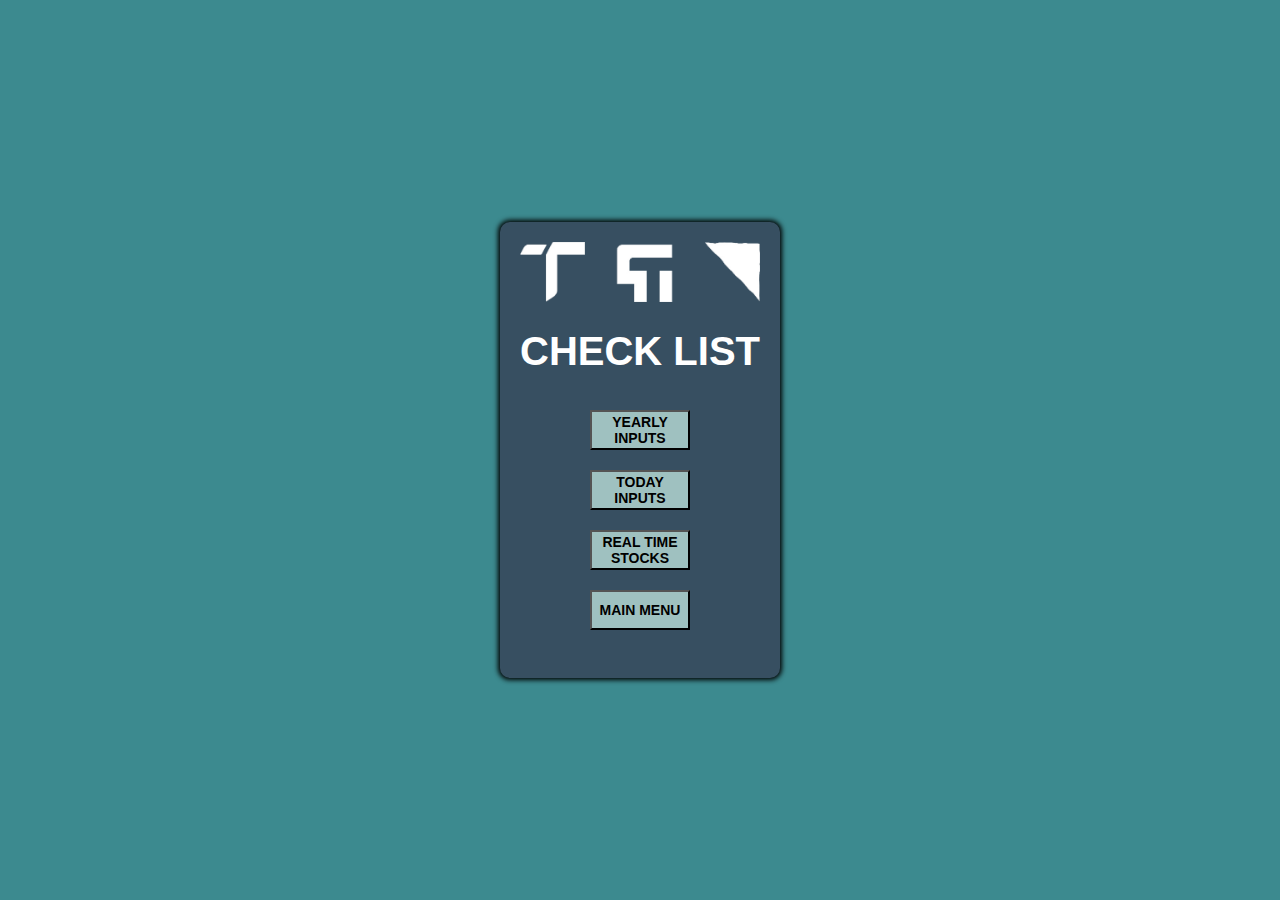
<file: inventory.html>
<html lang="en">

<head>
    <link rel="stylesheet" href="styles.css">
    <link rel="icon" href="Tablo Logo.jpg">
    <meta charset="UTF-8">
    <meta name="viewport" content="width=device-width, initial-scale=1.0">
    <title>T2 Inventory</title>
</head>

<body>
    <div class="container">
        <img class="gg" src="Tri Logo.png">
        <h1><strong>CHECK LIST</strong></h1>
        <button class="button"
            onclick="window.top.location.replace('https://script.google.com/macros/s/AKfycbyPpRsnRVnSXVoKVG3btiwQXYHZcjJxSxDQSFH1O7-Jk50R_91znHn1tpORqDVtwSTA/exec')"
            type="submit">YEARLY <br> INPUTS</button><br>
        <button class="button"
            onclick="window.top.location.replace('https://script.google.com/macros/s/AKfycbzvln7ST2mfO7_f2NGozTM1r1l-xWTny6lVDGeZw_NZ-3p195FG_Ir6wugQAobezCN2/exec')"
            type="submit">TODAY <br> INPUTS</button><br>
        <button class="button"
            onclick="window.top.location.replace('https://script.google.com/macros/s/AKfycbwPB9y2fV5kQh9JFZD3364KesPrwWOGhUFsL-_F8T9QeCJtpa_B-Ggk0hC3g4K5kIIS/exec')"
            type="submit">REAL TIME <br> STOCKS</button><br>
        <form action="main.html">
            <input type="submit" value="MAIN MENU" class="button">
        </form>
    </div>
</body>

</html>
</file>
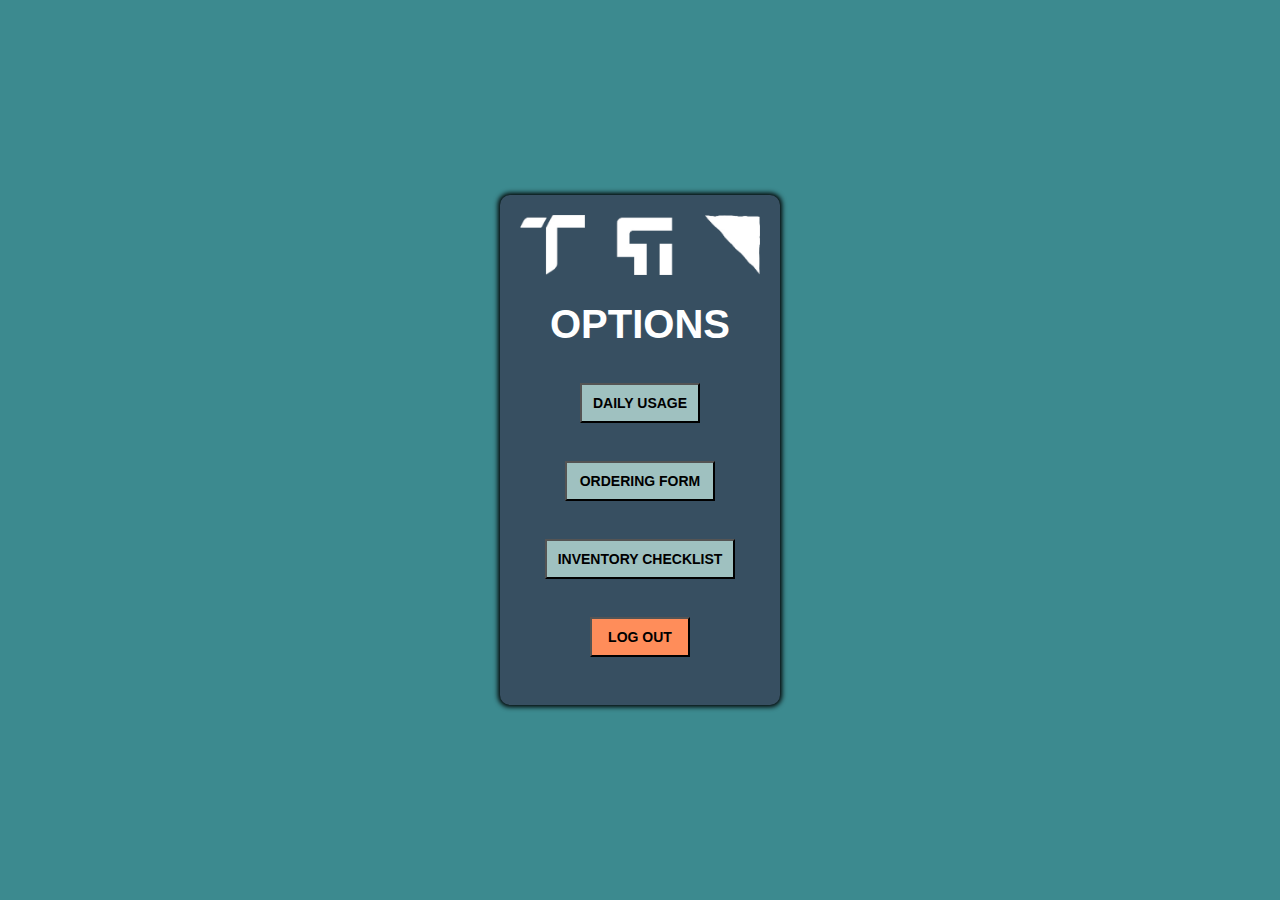
<file: main.html>
<html lang="en">
<head>
    <link rel="stylesheet" href="styles.css">
    <link rel="icon" href="Tablo Logo.jpg">
    <meta charset="UTF-8">
    <meta name="viewport" content="width=device-width, initial-scale=1.0">
    <title>T2 Main Menu</title>
</head>
<body>
    <div class="container">
        <img class="gg" src="Tri Logo.png">
        <h1><strong>OPTIONS</strong></h1>
    <form action="dailyusage.html">
        <input type="submit" value="DAILY USAGE" class="button" style="width: 120px;">
    </form>
    <form action="ordering.html">
        <input type="submit" value="ORDERING FORM" class="button" style="width: 150px;">
    </form>
    <form action="inventory.html">
        <input type="submit" value="INVENTORY CHECKLIST" class="button" style="width: 190px;">
    </form>
    <form action="index.html">
        <input style="background-color: rgb(255, 141, 90);" type="submit" value="LOG OUT" class="button" style="width: 190px;">
    </form>
    </div>
</body>
</html>
</file>
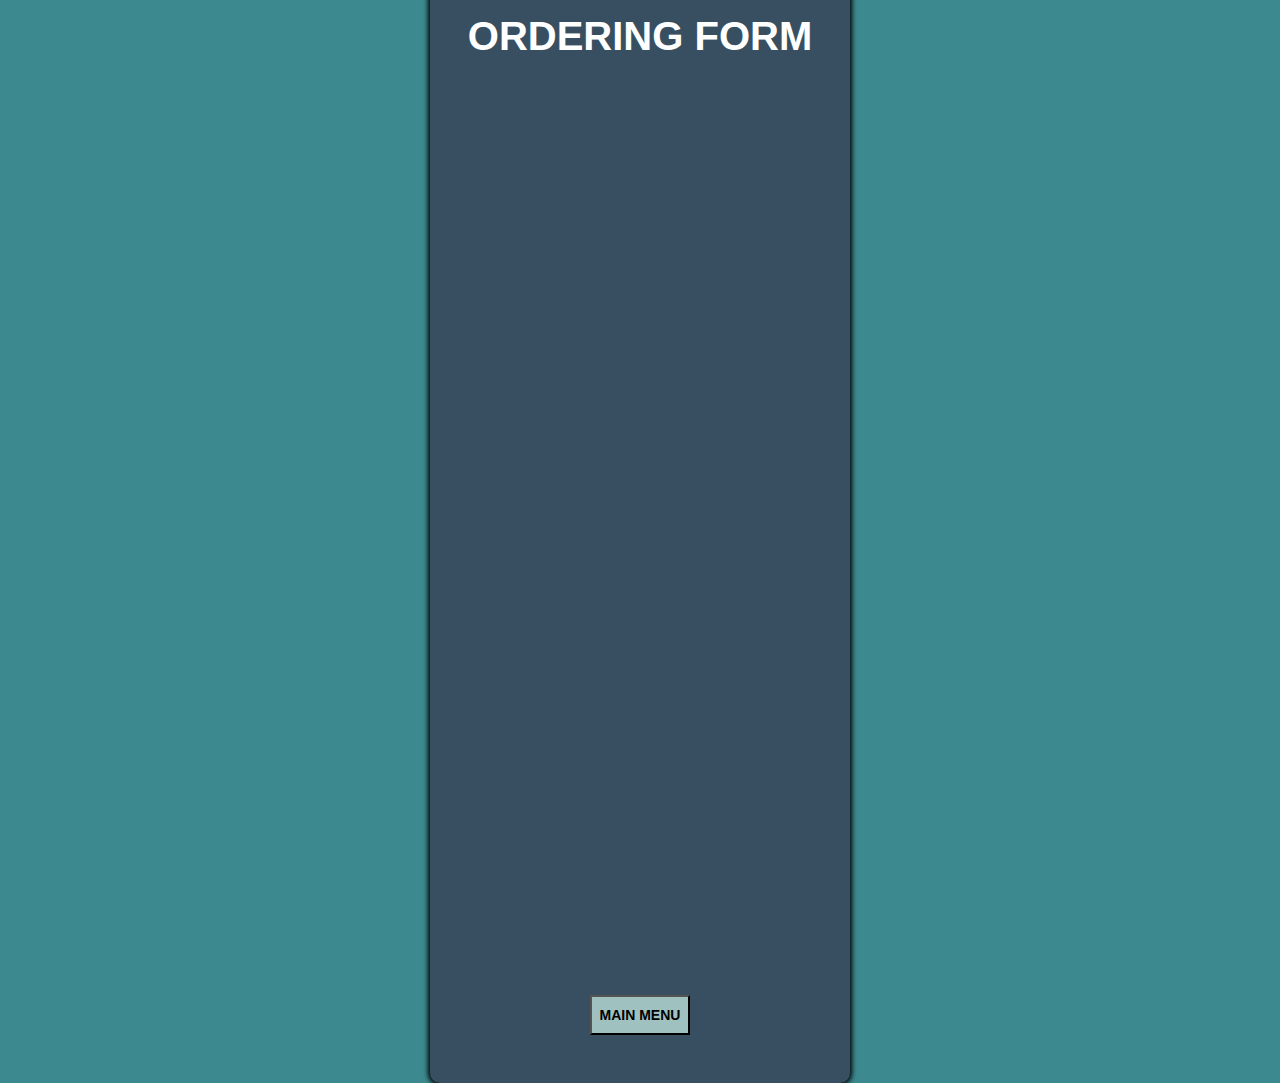
<file: ordering.html>
<html lang="en">
<head>
    <link rel="stylesheet" href="styles.css">
    <link rel="icon" href="Tablo Logo.jpg">
    <meta charset="UTF-8">
    <meta name="viewport" content="width=device-width, initial-scale=1.0">
    <title>T2 Ordering Form</title>
</head>
<body>
    <div class="container">
        <img src="Tablo Logo.jpg">
        <h1><strong>ORDERING FORM</strong></h1>
        <iframe class="main" src="https://docs.google.com/spreadsheets/d/1bAuRumPBlSs827Z3OqxFQhChUZlufswz3PAFS3EBJOw/edit?single=true&rm=minimal&gid=981844185#gid=981844185"></iframe>
    <form action="main.html">
        <input type="submit" value="MAIN MENU" class="button">
    </form>
    </div>
</body>
</html>
</file>
<file: loginstyle.css>
html {
    height: 100%;
  }

  body {
    height: 100%;
    margin: 0;
    font-family: Arial, Helvetica, sans-serif;
    display: grid;
    justify-items: center;
    align-items: center;
    background-color: rgb(60, 138, 143);
    color: white;
  }

  #main-holder {
    width: 350px;
    height: 500px;
    display: grid;
    justify-items: center;
    align-items: center;
    background-color: rgb(55, 79, 97);
    border-radius: 7px;
    box-shadow: 0px 0px 5px 2px black;
    text-align: center;
  }

  #login-error-msg-holder {
    width: 100%;
    height: 100%;
    display: grid;
    justify-items: center;
    align-items: center;
  }

  #login-error-msg {
    width: 23%;
    text-align: center;
    margin: 0;
    padding: 5px;
    font-size: 12px;
    font-weight: bold;
    color: #8a0000;
    border: 1px solid #8a0000;
    background-color: #e58f8f;
    opacity: 0;
  }

  #error-msg-second-line {
    display: block;
  }

  #login-form {
    align-self: flex-start;
    display: grid;
    justify-items: center;
    align-items: center;
  }

  .login-form-field::placeholder {
    color: white;
  }

  .login-form-field {
    border: none;
    border-bottom: 1px solid white;
    margin-bottom: 10px;
    border-radius: 3px;
    outline: none;
    padding: 0px 0px 5px 5px;
    background-color: rgb(55, 79, 97);
  }

  #login-form-submit {
    width: 100%;
    padding: 7px;
    border: none;
    border-radius: 5px;
    color: black;
    font-weight: bold;
    background-color: rgb(255, 141, 90);
    cursor: pointer;
    outline: none;
  }

  input {
    color: white;
  }
</file>
<file: styles.css>
input.largerCheckbox {
    transform: scale(2);
}

img {
    height: 150px;
    width: 150px;
}

.container {
    border-radius: 10px;
    margin: 2px;
    padding: 20px;
    text-align: center;
    background-color: rgb(55, 79, 97);
    font-family: sans-serif;
    color: white;
    box-shadow: 0px 0px 5px 2px black;
}

body {
    padding: 0%;
    margin: auto;
    height: 100vh;
    display: flex;
    align-items:  center;
    justify-content: center;
    font-size: 18px;
    background-size: cover;
    background-position: center;
    background-color: rgb(60, 138, 143);
    }

::placeholder {
        color: gray;
    }

fieldset {
    text-align: left;
    border-color: rgb(255, 141, 90);
    border-radius: 10px;
}

iframe {
    height: 600px;
    width: 400px;
    border-color: rgb(255, 141, 90);
    border-width: 0px;
    border-radius: 0px;
  }

.button {
    background-color: rgb(159, 193, 192);
    height: 40px;
    width: 100px;
    margin: 10px;
    font-size: 14px;
    font-weight: bold;
}

h1 {
    font-size: 40px;
}

ul {
    margin-left: 120px;
}

.qty {
    width: 52px;
    height: 21.2px;
}

td {
    font-size: 16px;
    padding-left: 20px;
    color: white;
}

th {
    font-size: 16px;
    padding-left: 20px;
    color: rgb(255, 141, 90);
}

.rs {
    width: 52px;
    height: 21.2px;
}

input[type=number]::-webkit-inner-spin-button, 
input[type=number]::-webkit-outer-spin-button { 
  -webkit-appearance: none; 
  margin: 0; 
}

.main {
    width: 380px;
    height: 900px;
}

.gg {
    height: 60px;
    width: 240px;
}
</file>
